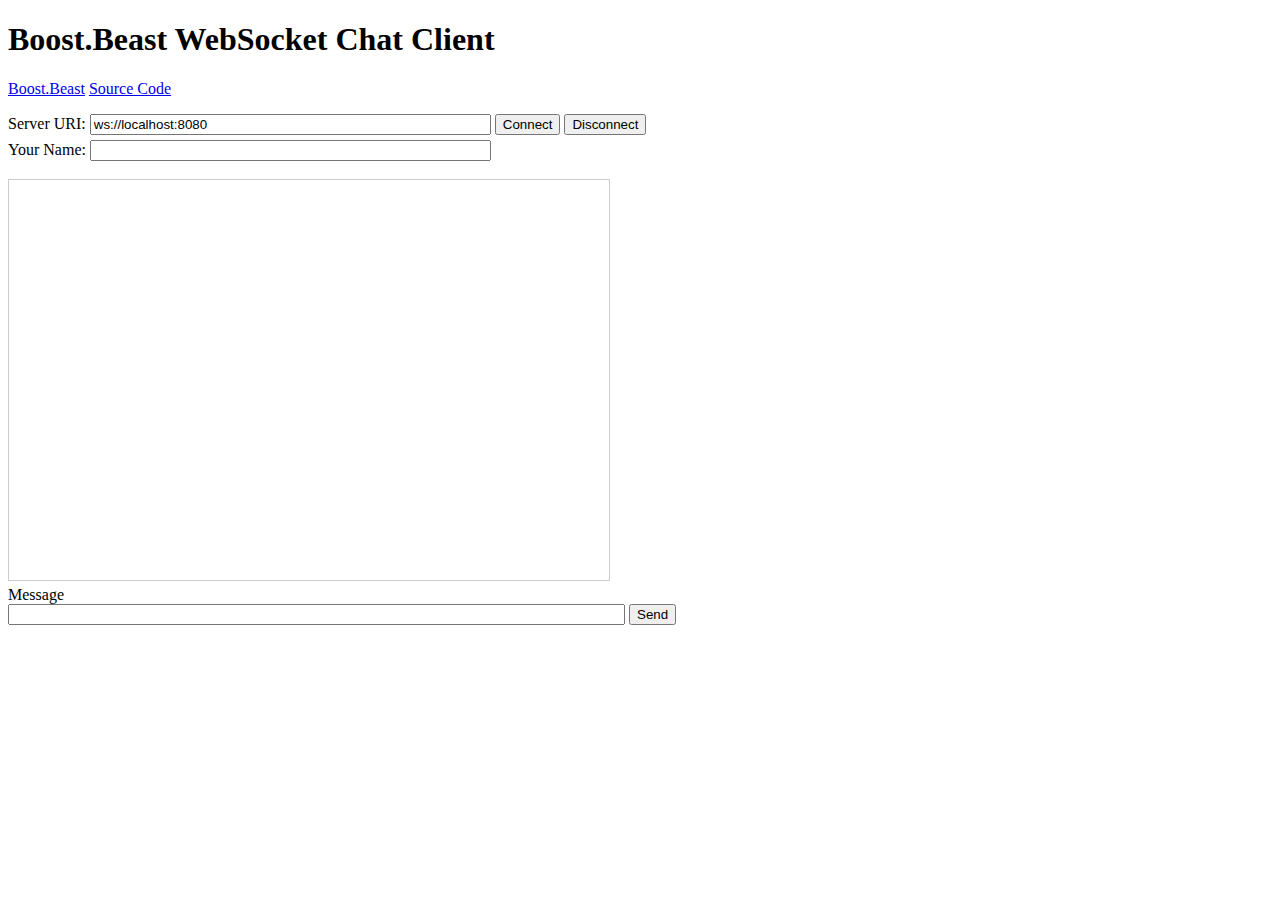
<file: static/wwwroot/index.html>
<!DOCTYPE html>
<html>
<head>
  <meta charset="utf-8" />
  <title>Boost.Beast WebSocket Chat Client</title>
</head>
<body>
  <h1>Boost.Beast WebSocket Chat Client</h1>
  <p>
    <a href="http://www.boost.org/libs/beast">Boost.Beast</a>
    <a href="http://www.boost.org/libs/beast/example/websocket/server/chat-multi">Source Code</a>
  </p>
  Server URI: <input class="draw-border" id="uri" size="47" value="ws://localhost:8080" style="margin-bottom: 5px;">
  <button class="echo-button" id="connect">Connect</button>
  <button class="echo-button" id="disconnect">Disconnect</button><br>
  Your Name: <input class="draw-border" id="userName" size=47 style="margin-bottom: 5px;"><br>
  <pre id="messages" style="width: 600px; height: 400px; white-space: normal; overflow: auto; border: solid 1px #cccccc; margin-bottom: 5px;"></pre>
  <div style="margin-bottom: 5px;">
    Message<br>
    <input class="draw-border" id="sendMessage" size="74" value="">
    <button class="echo-button" id="send">Send</button>
  </div>
  <script>
    var ws = null;
    function showMessage(msg) {
      messages.innerText += msg + "\n";
      messages.scrollTop = messages.scrollHeight - messages.clientHeight;
    };
    connect.onclick = function() {
      ws = new WebSocket(uri.value);
      ws.onopen = function(ev) {
        showMessage("[connection opened]");

        ws.send(JSON.stringify(
            {
                "jsonrpc" : "2.0",
                "method" : "channel.join",
                "id" : 1
            }
        ));

      };
      ws.onclose = function(ev) {
        showMessage("[connection closed]");
      };
      ws.onmessage = function(ev) {
        showMessage(ev.data);
      };
      ws.onerror = function(ev) {
        showMessage("[error]");
        console.log(ev);
      };
    };
    disconnect.onclick = function() {
      ws.close();
    };
    send.onclick = function() {
      ws.send(userName.value + ": " + sendMessage.value);
      sendMessage.value = "";
    };
    sendMessage.onkeyup = function(ev) {
      ev.preventDefault();
      if (ev.keyCode === 13) {
        send.click();
      }
    }
  </script>
</body>
</html>
</file>
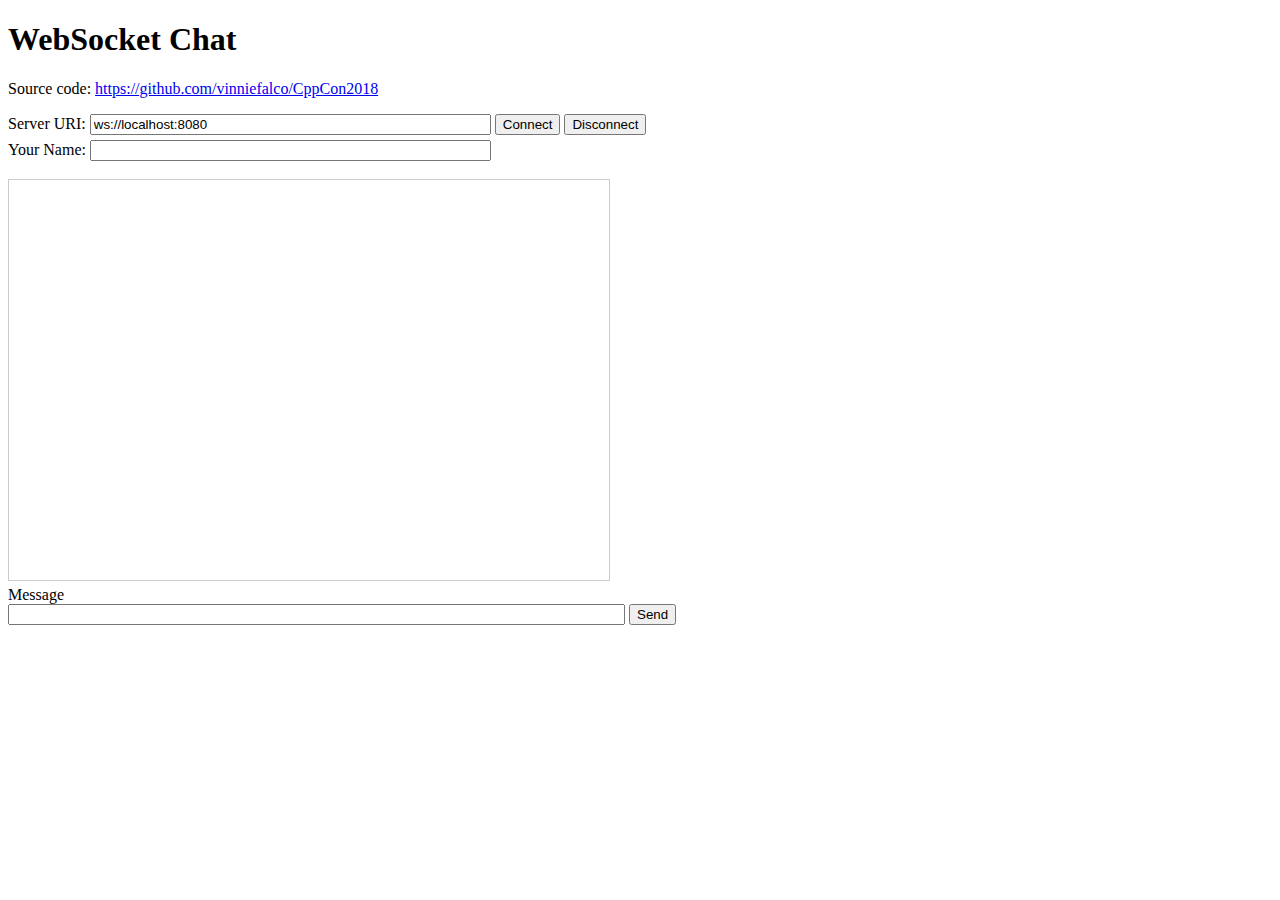
<file: client/chat_client.html>
<!DOCTYPE html>
<html>
<head>
  <meta charset="utf-8" />
  <title>WebSocket Chat - CppCon2018</title>
</head>
<body>
  <h1>WebSocket Chat</h1>
  <p>Source code: <a href="https://github.com/vinniefalco/CppCon2018">https://github.com/vinniefalco/CppCon2018</a></p>

  Server URI: <input class="draw-border" id="uri" size="47" value="ws://localhost:8080" style="margin-bottom: 5px;">
  <button class="echo-button" id="connect">Connect</button>
  <button class="echo-button" id="disconnect">Disconnect</button><br>
  Your Name: <input class="draw-border" id="userName" size=47 style="margin-bottom: 5px;"><br>

  <pre id="messages" style="width: 600px; height: 400px; border: solid 1px #cccccc; margin-bottom: 5px;"></pre>

  <div style="margin-bottom: 5px;">
    Message<br>
    <input class="draw-border" id="sendMessage" size="74" value="">
    <button class="echo-button" id="send">Send</button>
  </div>
  <script>
    var ws = null;
    
    connect.onclick = function() {
      ws = new WebSocket(uri.value);
      ws.onopen = function(ev) {
        messages.innerText += "[connection opened]\n";
      };
      ws.onclose = function(ev) {
        messages.innerText += "[connection closed]\n";
      };
      ws.onmessage = function(ev) {
        messages.innerText += ev.data + "\n";
      };
      ws.onerror = function(ev) {
        messages.innerText += "[error]\n";
        console.log(ev);
      };
    };
    disconnect.onclick = function() {
      ws.close();
    };
    send.onclick = function() {
      ws.send(userName.value + ": " + sendMessage.value);
      sendMessage.value = "";
    };
    sendMessage.onkeyup = function(ev) {
      ev.preventDefault();
      if (event.keyCode === 13) {
        send.click();
      }
    }
  </script>
</body>
</html>
</file>
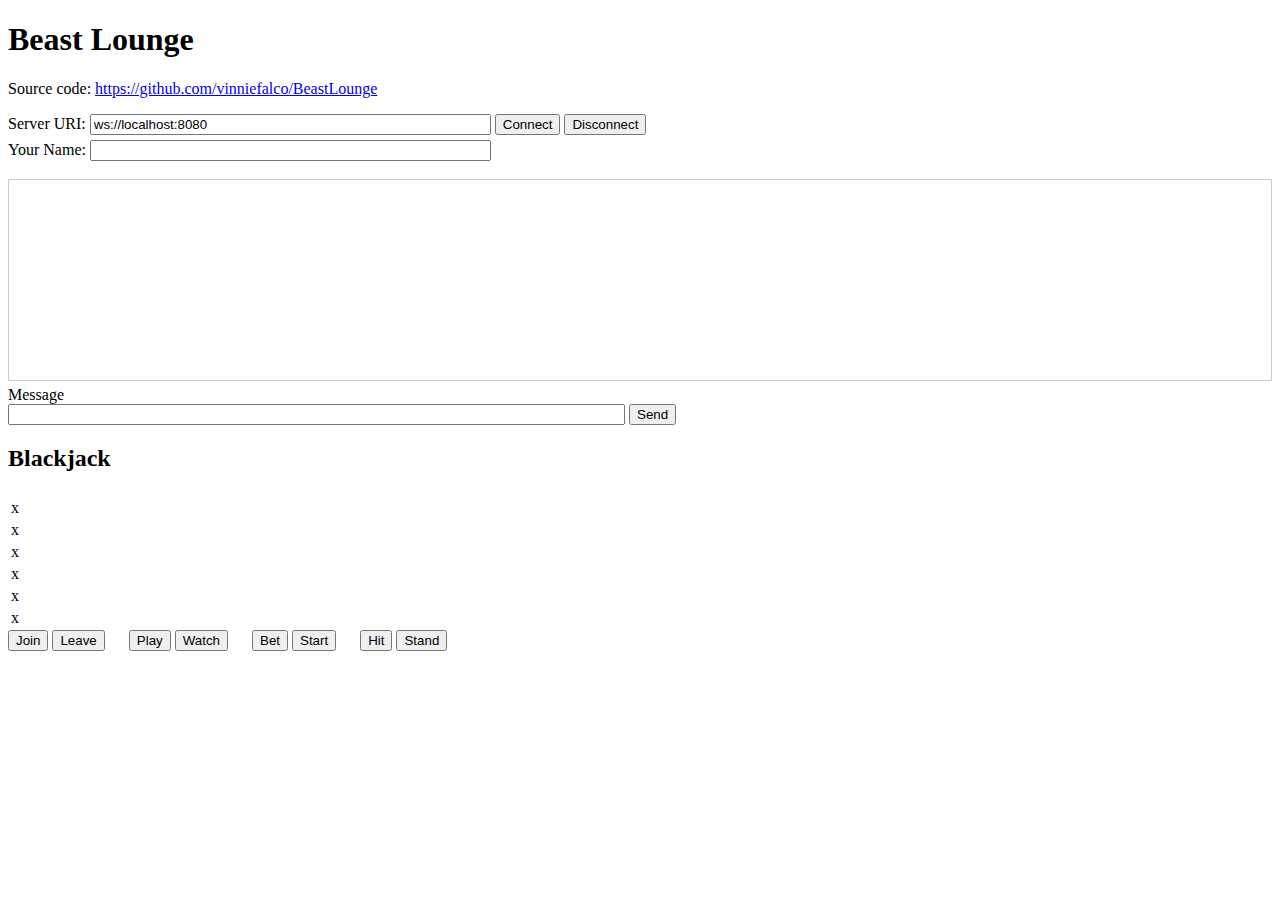
<file: static/wwwroot/index-bak.html>
﻿<!DOCTYPE html>
<html>
<head>
  <meta content="text/html;charset=utf-8" http-equiv="Content-Type">
  <meta content="utf-8" http-equiv="encoding">
  <title>Beast Lounge</title>
  <script type="text/javascript" src="lounge-chat.js"></script>
</head>
<body>
<div>
  <h1>Beast Lounge</h1>
  <p>Source code: <a href="https://github.com/vinniefalco/BeastLounge">https://github.com/vinniefalco/BeastLounge</a></p>

  Server URI: <input class="draw-border" id="uri" size="47" value="ws://localhost:8080" style="margin-bottom: 5px;">
  <button class="echo-button" id="connect">Connect</button>
  <button class="echo-button" id="disconnect">Disconnect</button><br>
  Your Name: <input class="draw-border" id="userName" size=47 style="margin-bottom: 5px;"><br>

  <pre id="messages" style="height: 200px; border: solid 1px #cccccc; margin-bottom: 5px; white-space: pre-wrap; overflow-y: scroll"></pre>

  <div style="margin-bottom: 5px;">
    Message<br>
    <input class="draw-border" id="sendMessage" size="74" value="">
    <button class="echo-button" id="send">Send</button>
  </div>

  <div id="blackjack">
  <h2>Blackjack</h2>
  <table>
    <tr><td><div class="message"></div></td></tr>
    <tr><td><div class="seat">x</div></td></tr>
    <tr><td><div class="seat">x</div></td></tr>
    <tr><td><div class="seat">x</div></td></tr>
    <tr><td><div class="seat">x</div></td></tr>
    <tr><td><div class="seat">x</div></td></tr>
    <tr><td><div class="seat">x</div></td></tr>
  </table>
  <button id="bj_join">Join</button>
  <button id="bj_leave">Leave</button>
  &nbsp;&nbsp;&nbsp;&nbsp;
  <button id="bj_play">Play</button>
  <button id="bj_watch">Watch</button>
  &nbsp;&nbsp;&nbsp;&nbsp;
  <button id="bj_bet">Bet</button>
  <button id="bj_start">Start</button>
  &nbsp;&nbsp;&nbsp;&nbsp;
  <button id="bj_hit">Hit</button>
  <button id="bj_stand">Stand</button>
  </div>

  <script>



let ws = null

function close_ws() {
  if (ws !== null) {
      ws.disconnect()
      ws == null
  }
}

connect.onclick = function() {
    close_ws()

    ws = new LoungeChat(uri.value, userName.value);
    ws.on_open = function() {
        messages.innerText += "[connection opened]\n";
    }
    ws.on_close = function() {
        messages.innerText += "[connection closed]\n";
    }
    ws.on_error = function(error) {
        messages.innerText += "[error]\n";
        console.log(error);
    }

    ws.on_message = function(jv) {
        if (jv.error !== undefined && jv.error !== null) {
            messages.innerText += "Error: " + jv.error.message + "(" + jv.error.code + ")\n"
        } else {
            var prefix = "[" + jv.cid + ". " + jv.name + "] ";
            if (jv.user)
                prefix += jv.user + " ";
            switch (jv.verb) {
            case "join":
                messages.innerText += prefix + "joins\n";
                break;
            case "leave":
                messages.innerText += prefix + "leaves\n";
                break;
            case "say":
                messages.innerText += prefix + jv.message + "\n";
                break;
            case "update":
                //messages.innerText += JSON.stringify(jv) + "\n";
                UpdateTable(jv["game"], blackjack);
          }
      }
  }
}

disconnect.addEventListener('click', close_ws)

send.addEventListener('click', function() {
    if (ws !== null) {
        if (sendMessage.value.charAt(0) !== '/') {
            ws.send_message('say', {
                cid: 2,
                message: sendMessage.value
            })
        } else {
            ws.send_message('slash', {
              cid: 2,
              command: sendMessage.value,
          })
        }

      sendMessage.value = ""
    }
})

sendMessage.addEventListener('keyup', function(ev) {
  ev.preventDefault()
  if (event.keyCode === 13) {
      send.click()
  }
})

//------------------------------------------------------------------------------

bj_join.onclick = function() {
    if (ws == null) 
        return;
    ws.send_message('join', { cid: 3 });
}

bj_leave.onclick = function() {
    if (ws == null) 
        return;
    ws.send_message('leave', { cid: 3 });
}

bj_play.onclick = function() {
    if (ws == null) 
        return;
    ws.send_message('play', { cid: 3 });
}

bj_watch.onclick = function() {
    if (ws == null) 
        return;
    ws.send_message('watch', { cid: 3 });
}

bj_bet.onclick = function() {
    if (ws == null) 
        return;
    ws.send_message('bet', { cid: 3 });
}

bj_start.onclick = function() {
    if (ws == null) 
        return;
    ws.send_message('start', { cid: 3 });
}

bj_hit.onclick = function () {
    if (ws == null) 
        return;
    ws.send_message('hit', { cid: 3 });
}

bj_stand.onclick = function () {
    if (ws == null) 
        return;
    ws.send_message('stand', { cid: 3 });
}



  </script>
</div>
</body>
</html>
</file>
